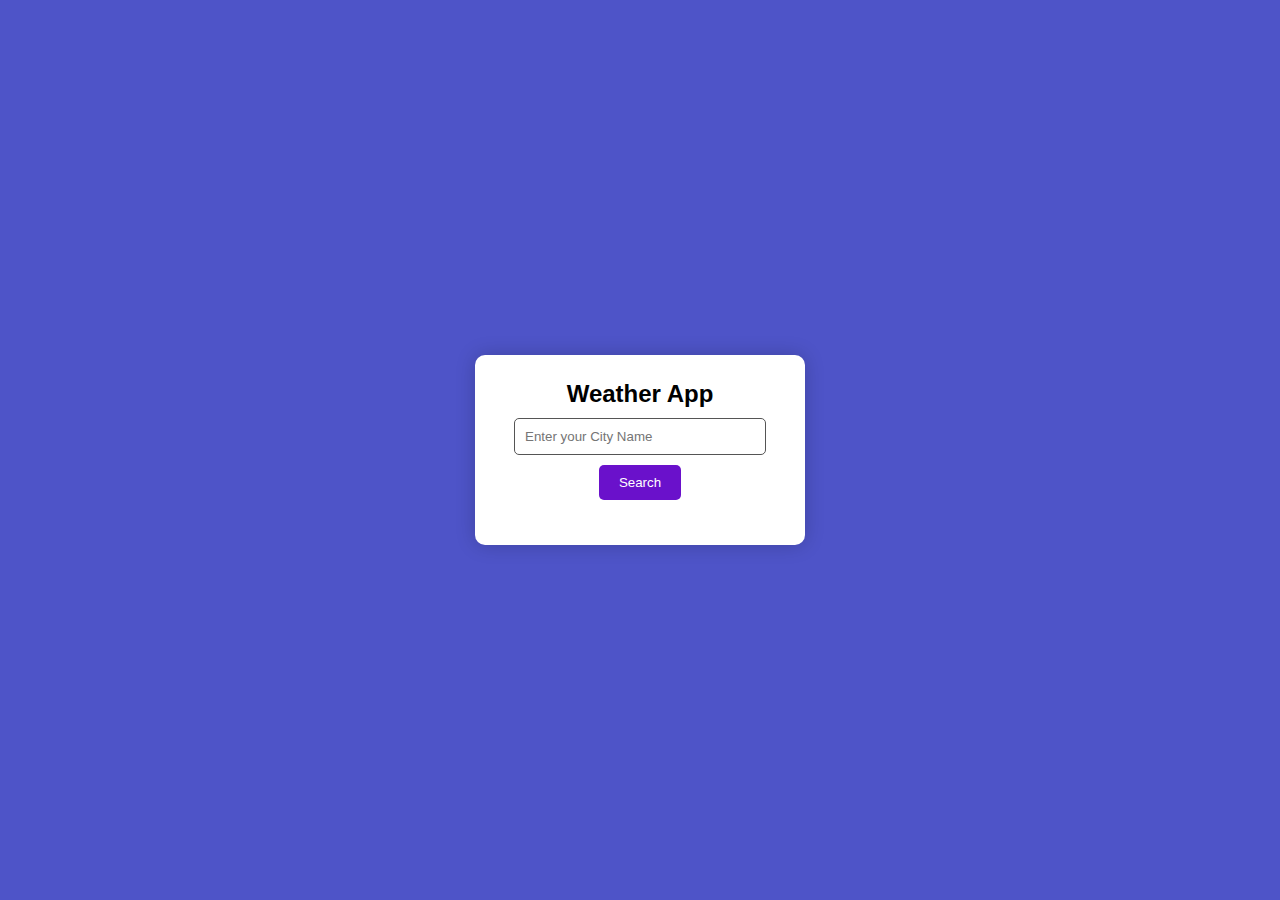
<file: Weather Project/index.html>
<!DOCTYPE html>
<html lang="en">
<head>
    <meta charset="UTF-8">
    <meta name="viewport" content="width=device-width, initial-scale=1.0">
    <title>Weather App</title>
    <link rel="stylesheet" href="style.css">
</head>
<body>
    <div class="container">
        <h2>Weather App</h2>

        <input type="text" id="city" placeholder="Enter your City Name">
        <button id="btn">Search</button>

        <div id="result"></div>
    </div>
    <script src="script.js"></script>
</body>
</html>
</file>
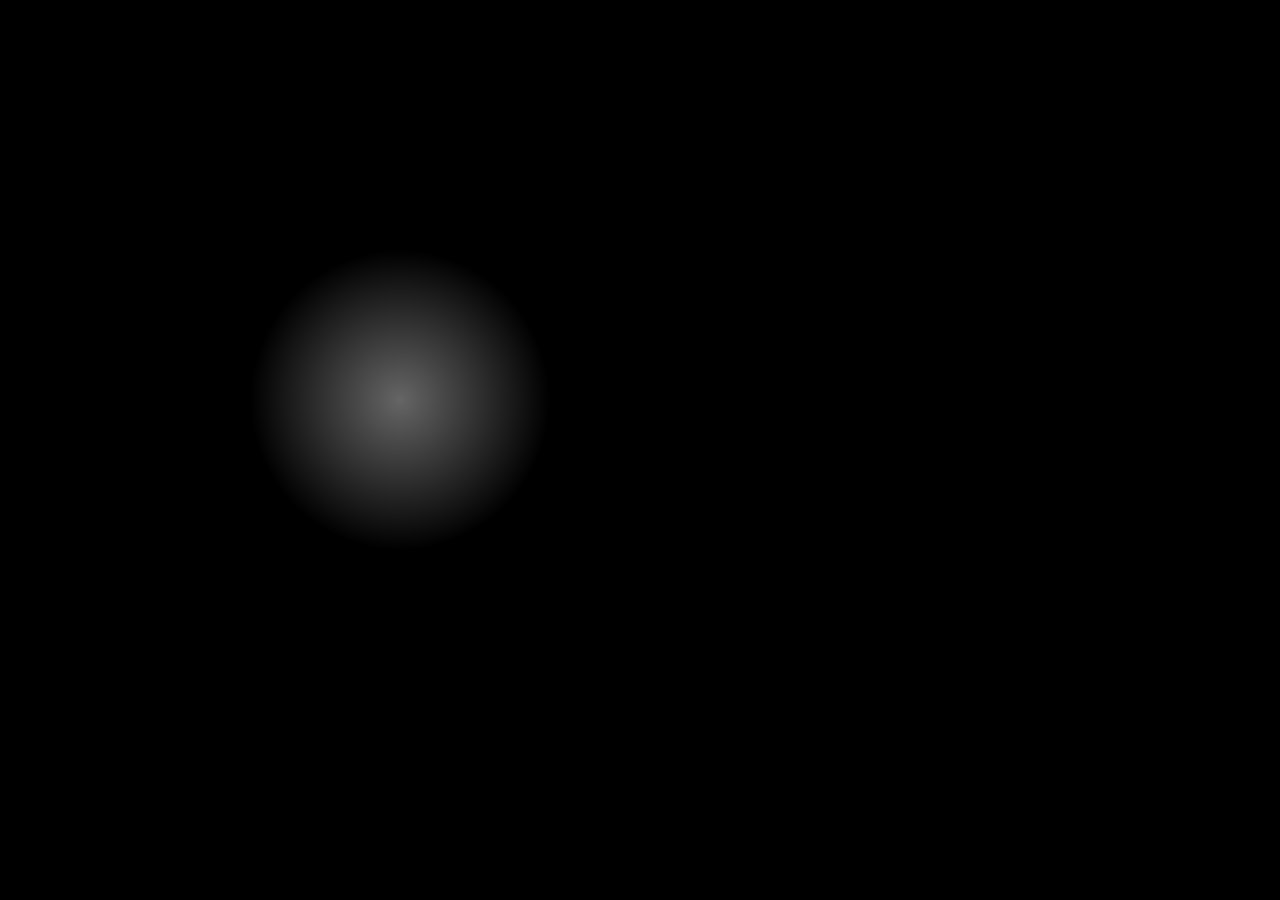
<file: gradient/gardient.html>
<!DOCTYPE html>
<html lang="en">
<head>
    <meta charset="UTF-8">
    <meta name="viewport" content="width=device-width, initial-scale=1.0">
    <title>Document</title>
    <link rel="stylesheet" href="style.css">
</head>
<body>
    
    <div id="box"></div>
    <script src="script.js"></script>
</body>
</html>
</file>
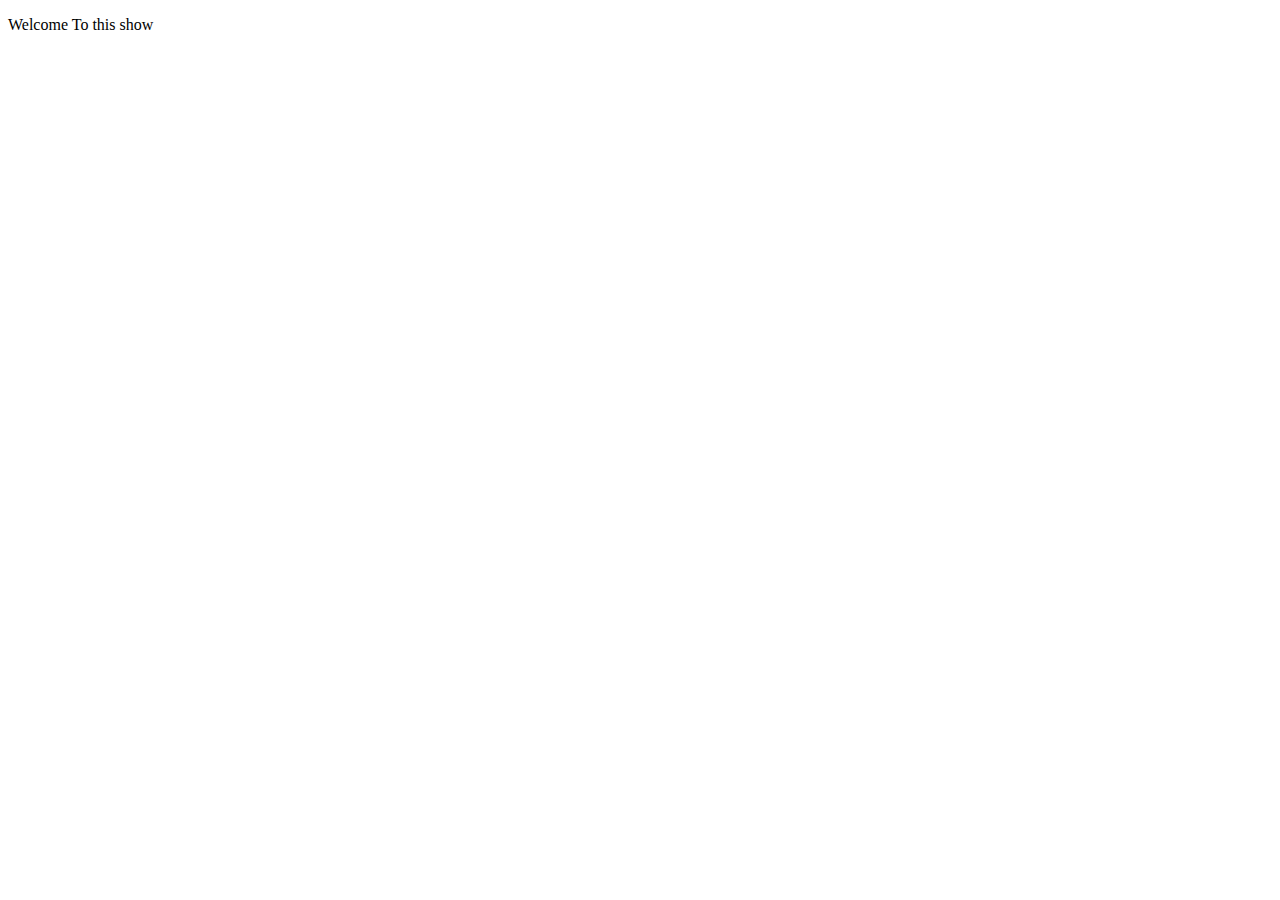
<file: matrixTextStyle/matrix.html>
<!DOCTYPE html>
<html lang="en">
<head>
    <meta charset="UTF-8">
    <meta name="viewport" content="width=device-width, initial-scale=1.0">
    <title>Document</title>
</head>
<body>
    <p>Welcome To this show</p>
</body>
</html>
</file>
<file: Weather Project/style.css>
*{
  margin:0;
  padding:0;
  box-sizing:border-box;
  font-family:Arial;
}

body{
  height:100vh;
  display:flex;
  justify-content:center;
  align-items:center;
  background:#4e54c8;
}

.container{
  background:white;
  padding:25px;
  border-radius:10px;
  width:330px;
  text-align:center;
  box-shadow:0 0 20px rgba(0,0,0,0.2);
}

#city{
  width:90%;
  padding:10px;
  margin:10px 0;
  border-radius:5px;
  border:1px solid #555;
}

#btn{
  padding:10px 20px;
  border:none;
  background:#6a11cb;
  color:white;
  border-radius:5px;
  cursor:pointer;
}

#result{
  margin-top:20px;
  font-size:18px;
  font-weight:bold;
}
</file>
<file: gradient/style.css>
*{
    margin: 0%;
    padding: 0%;
    box-sizing: border-box;
}

html,body{
    height: 100%;
    width: 100%;
    background-color: black;
}

:root{
    --x:400px;
    --y:400px;
}

body{
    background: url('https://images.pexels.com/photos/34302395/pexels-photo-34302395.jpeg');
    background-size: cover;
    background-repeat: no-repeat;
    background-position: center;
    height: 100vh;
    width: 100%;
}
#box{
    height: 100%;
    width: 100%;
    background: radial-gradient(150px at var(--x) var(--y),rgba(255, 255, 255, 0.398),rgba(0, 0, 0, 0.527));
}
</file>
